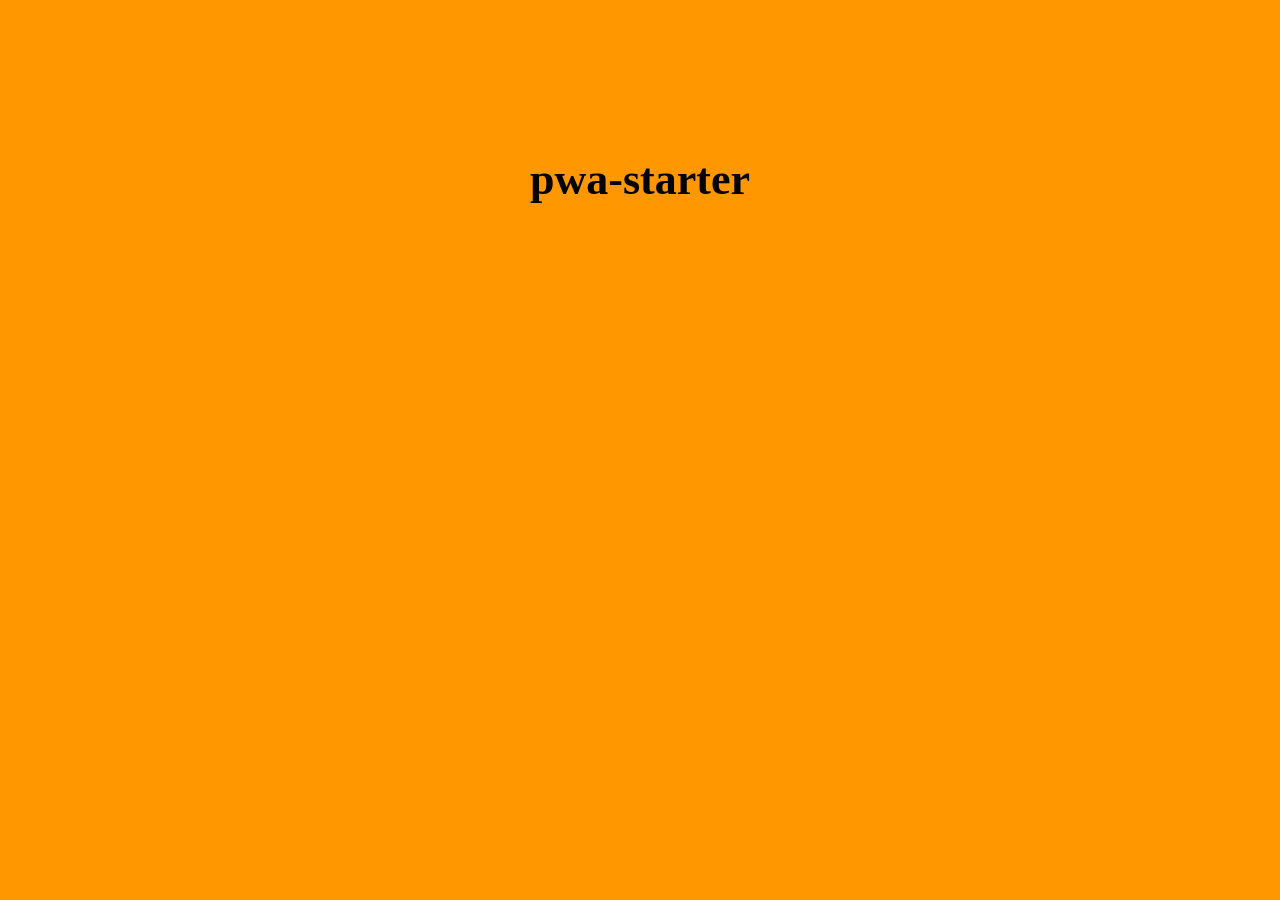
<file: src/index.html>
<!DOCTYPE html>
<html>

<head>
  <meta charset="utf-8">
  <meta http-equiv="X-UA-Compatible" content="IE=edge">
  <meta name="viewport" content="width=device-width, initial-scale=1">
  <meta name="theme-color" content="#008000">
  <title>pwa-starter</title>
  <link rel="stylesheet" href="style.css" media="all">
  <link rel="manifest" href="manifest.webmanifest">
</head>

<body>
  <h1 class="vertical-container">pwa-starter</h1>
  <script src="script.js"></script>
</body>

</html>
</file>
<file: src/style.css>
body {
  background-color: #ff9800;
  color: black;
}

.vertical-container {
  height: 300px;
  display: flex;
  align-items: center;
  justify-content: center;
}

h1.vertical-container {
  font-size: 275%;
}
</file>
